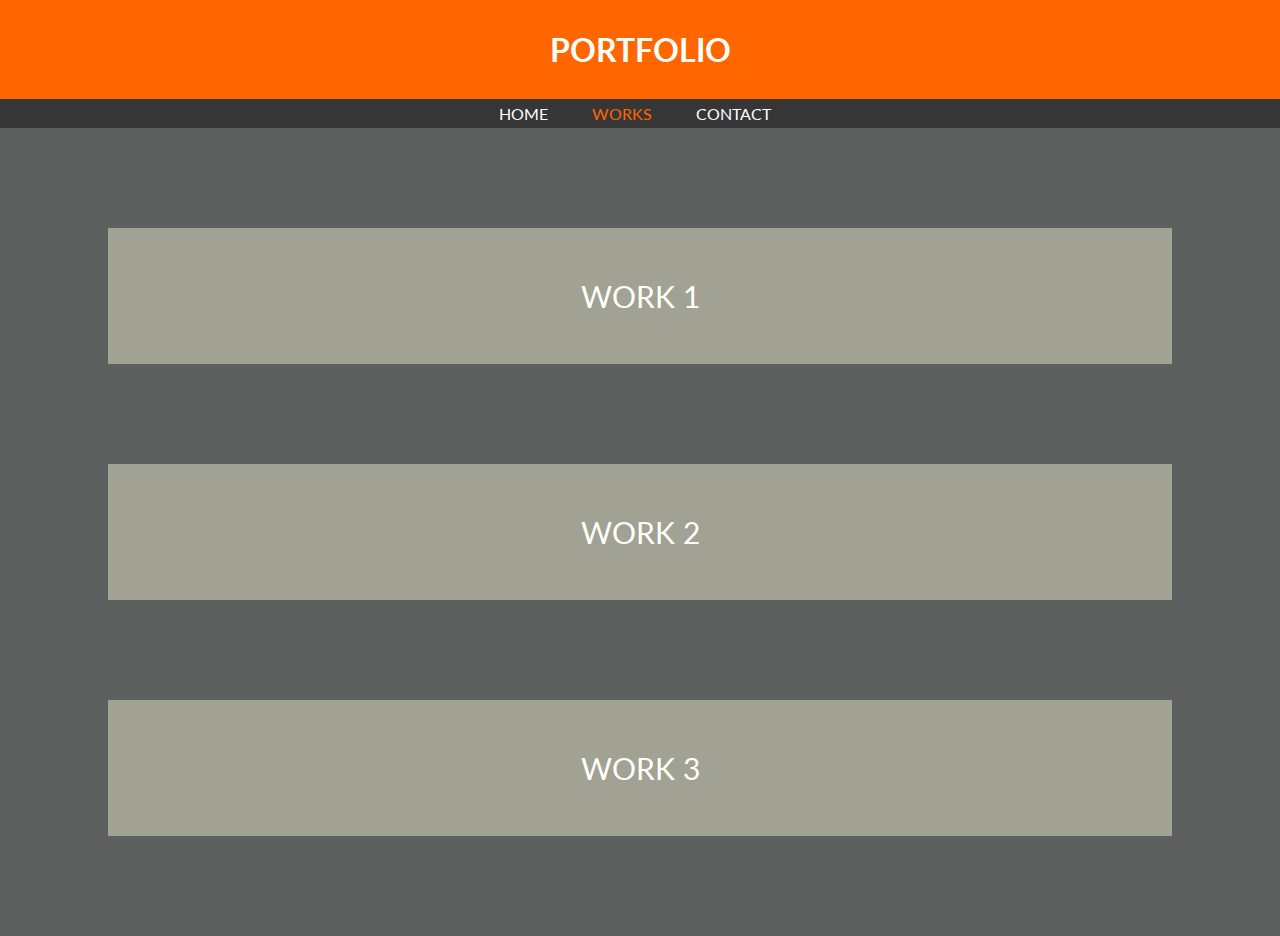
<file: works.html>
<!DOCTYPE html>
<html>
	<head>
		<title>Home</title>
		<link rel="stylesheet" type="text/css" href="style.css">
        <link href="https://fonts.googleapis.com/css?family=Lato" rel="stylesheet">
	</head>
	<body>
        <h1>PORTFOLIO</h1>
        <nav>
            <ul>
                <li><a href="index.html">HOME</a></li>
				<li><a href="works.html" class="current">WORKS</a></li>
				<li><a href="contact.html">CONTACT</a></li>
            </ul>
        </nav>
        <p class="works">
            <a href="work1.html">WORK 1</a> 
        </p>
        <p class="works">
            <a href="work2.html">WORK 2</a>
        </p>
        <p class="works">
            <a href="work3.html">WORK 3</a>
        </p>
	</body>
</html>
</file>
<file: style.css>
body {
    color: #FFFFFA;
    background-color: #5C6160;
    font-family: 'Lato', sans-serif;
}
h1 {
    color: #FFFFFA;
    background-color: #FF6600;
    text-align: center;
    padding: 30px 30px 30px 30px;
    margin: -8px -8px auto -8px;
}
nav{
    clear: both;
    color: #FFFFFA;
    background-color: #363636;
    margin: auto -8px auto -8px;
}
nav ul {
    text-align: center;
    margin: 0;
    padding: 5px 0px 5px 30px;
}
nav li {
    display: inline;
    margin-right: 40px;
}
nav li a {
    color: white;
    text-decoration: none;
}
nav li a:hover, nav li a.current {
    color: #FF6600;
}
#info {
    font-size: 30px;
    color:  #FFFFFA;
    text-align: center;
    background-color: #A1A194;
    margin: 100px;
    padding: 50px;
}
.works {
    font-size: 30px;
    text-align: center;
    background-color: #A1A194;
    margin: 100px;
    padding: 50px;
}
.works a {
    text-decoration: none;
    color: #FFFFFA;
}
.works a:hover {
    color: #FF6600;    
}

canvas {
	display:block;
	margin: 0 auto;
}
</file>
